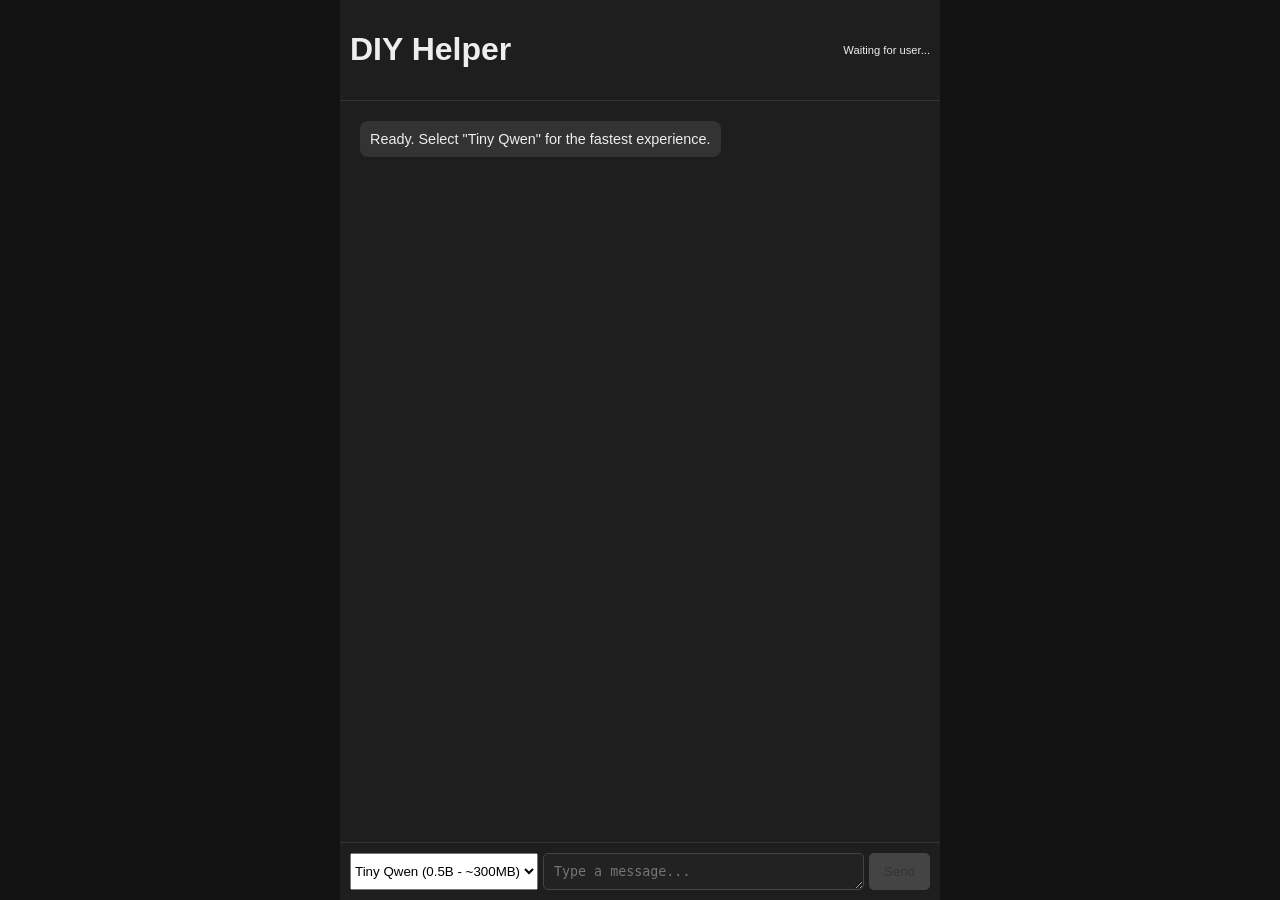
<file: test/index.html>
<!DOCTYPE html>
<html lang="en">
<head>
    <meta charset="UTF-8">
    <meta name="viewport" content="width=device-width, initial-scale=1.0">
    <title>Tiny WebLLM</title>
    <link rel="stylesheet" href="style.css">
</head>
<body>
    <div class="chat-container">
        <header>
            <h1>DIY Helper</h1>
            <div class="status-bar">
                <span id="status">Waiting for user...</span>
                <progress id="progress-bar" value="0" max="100" style="display:none;"></progress>
            </div>
        </header>
        
        <div id="chat-log" class="chat-log">
            <div class="message ai">Ready. Select "Tiny Qwen" for the fastest experience.</div>
        </div>

        <div class="input-area">
            <select id="model-selection">
                <option value="Qwen2-0.5B-Instruct-q4f16_1-MLC">Tiny Qwen (0.5B - ~300MB)</option>
                <option value="SmolLM-135M-Instruct-q4f16_1-MLC">SmolLM (135M - Ultra Tiny)</option>
            </select>
            <textarea id="user-input" placeholder="Type a message..." rows="1" disabled></textarea>
            <button id="send-btn" disabled>Send</button>
        </div>
    </div>
    <script type="module" src="script.js"></script>
</body>
</html>
</file>
<file: test/style.css>
body { font-family: sans-serif; background: #121212; color: #eee; margin: 0; display: flex; justify-content: center; height: 100vh; }
.chat-container { width: 100%; max-width: 600px; display: flex; flex-direction: column; background: #1e1e1e; }
header { padding: 10px; border-bottom: 1px solid #333; display: flex; justify-content: space-between; align-items: center; }
.status-bar { font-size: 0.7rem; }
.chat-log { flex: 1; overflow-y: auto; padding: 20px; display: flex; flex-direction: column; gap: 10px; }
.message { padding: 10px; border-radius: 8px; max-width: 85%; font-size: 0.9rem; }
.user { background: #0070f3; align-self: flex-end; }
.ai { background: #333; align-self: flex-start; }
.input-area { padding: 10px; display: flex; gap: 5px; border-top: 1px solid #333; }
textarea { flex: 1; background: #222; color: #fff; border: 1px solid #444; padding: 10px; border-radius: 5px; }
button { background: #0070f3; color: #white; border: none; padding: 0 15px; border-radius: 5px; cursor: pointer; }
button:disabled { background: #444; }
</file>
